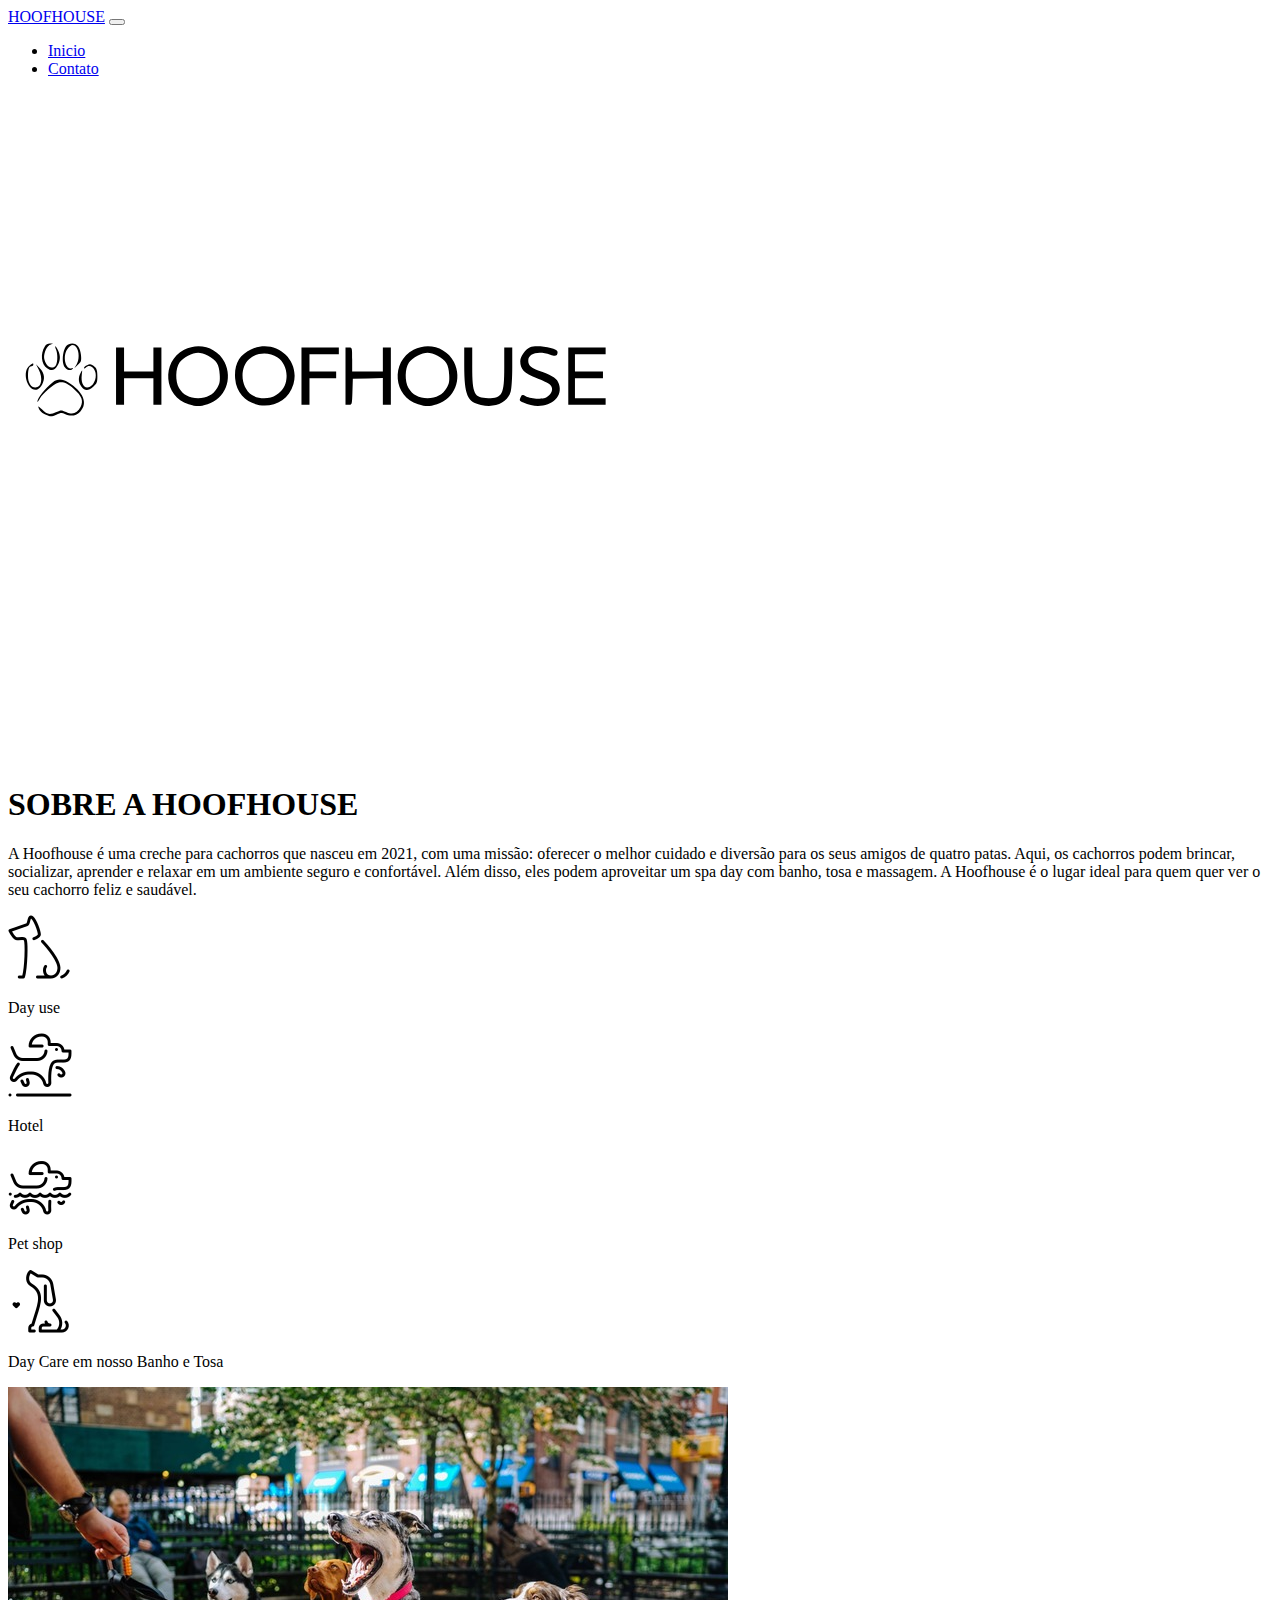
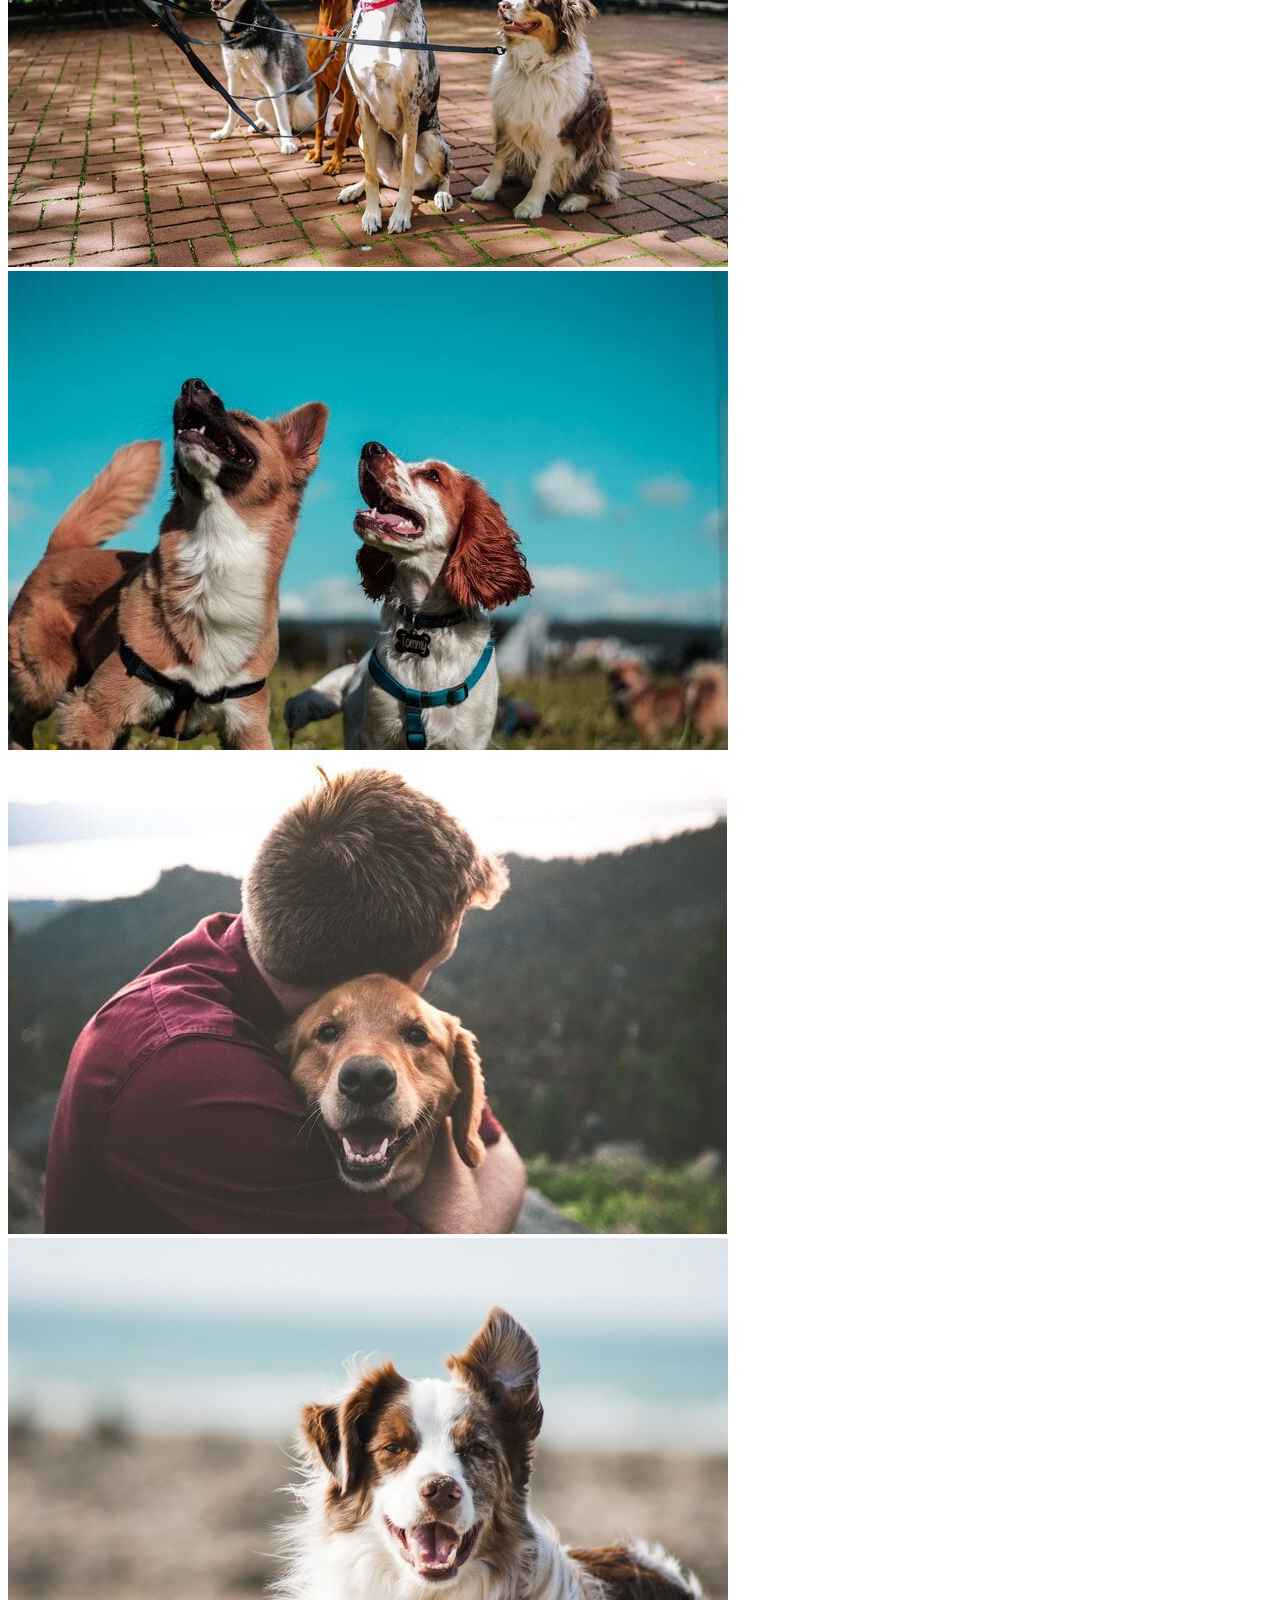
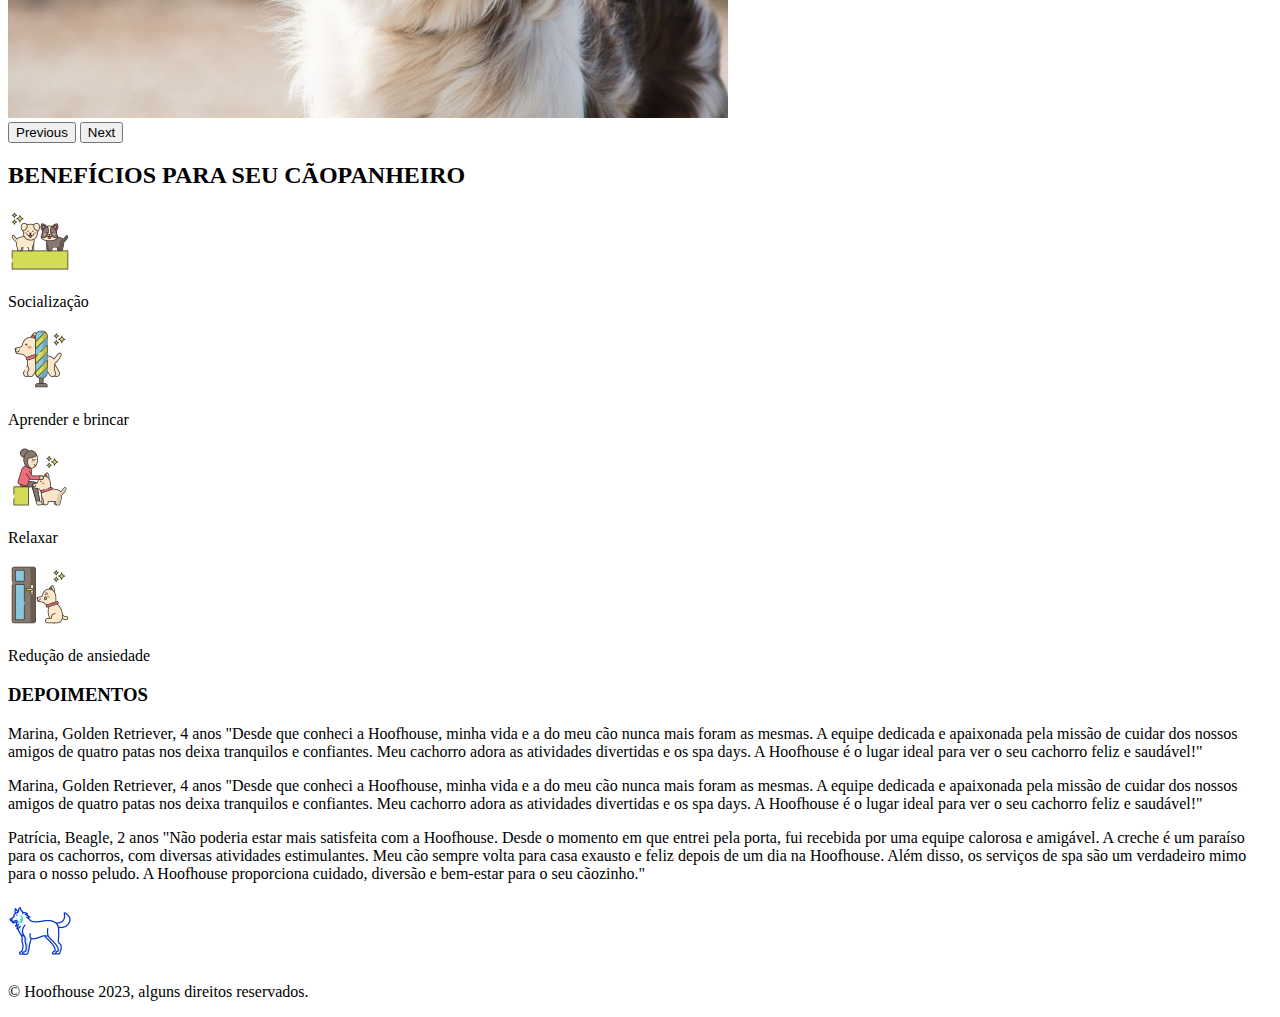
<file: index.html>
<!DOCTYPE html>
<html lang="pt-br">

<head>
  <meta charset="UTF-8">
  <meta http-equiv="X-UA-Compatible" content="IE=edge">
  <meta name="viewport" content="width=device-width, initial-scale=1.0">

  <title>Hoofhouse</title>

  <link href="https://cdn.jsdelivr.net/npm/bootstrap@5.2.3/dist/css/bootstrap.min.css" rel="stylesheet" integrity="sha384-rbsA2VBKQhggwzxH7pPCaAqO46MgnOM80zW1RWuH61DGLwZJEdK2Kadq2F9CUG65" crossorigin="anonymous">
</head>

<body>
  <header>

    <nav class="navbar navbar-expand-md navbar-light bg-light box-shadow">
      <div class="container-fluid">
        <a class="navbar-brand fw-bold fs-1" href="#">HOOFHOUSE</a>

        <button class="navbar-toggler" type="button" data-bs-toggle="collapse" data-bs-target="#navbarSupportedContent" aria-controls="navbarSupportedContent" aria-expanded="false" aria-label="Toggle navigation">
          <span class="navbar-toggler-icon"></span>
        </button>

        <div class="collapse navbar-collapse" id="navbarSupportedContent">
          <ul class="navbar-nav ml-auto ms-5">
            <li class="nav-item">
              <a class="nav-link active fw-light fs-2" aria-current="page" href="#">Inicio</a>
            </li>
            <li class="nav-item">
              <a class="nav-link active fw-light fs-2" aria-current="page" href="contato.html">Contato</a>
            </li>
          </ul>

        </div>
      </div>

    </nav>

  </header>

  <main class="bg-body">
    <div class="bg-info">
      <div class="container-md text-center">
        <img src="logo.svg" alt="Logo da Hoofhouse" class="figure bg-info">
      </div>
    </div>

    <div>
      <h1 class="display-1 text-center">SOBRE A HOOFHOUSE</h1>
      <div>
        <p class="lead">
          A Hoofhouse é uma creche para cachorros que nasceu em 2021, com uma missão: oferecer o melhor cuidado e diversão para os seus amigos de quatro patas. Aqui, os cachorros podem brincar, socializar, aprender e relaxar em um ambiente seguro e confortável.
          Além disso, eles podem aproveitar um spa day com banho, tosa e massagem. A Hoofhouse é o lugar ideal para quem quer ver o seu cachorro feliz e saudável.
        </p>
      </div>
    </div>

    <div class="container mw-100 h-100">
      <div class="row g-2">
        <div class="col-6">
          <div class="p-3 border bg-light text-center lead fw-bold">
            <img src="cachorro.png" alt="cachorro">
            <p>Day use</p>
          </div>
        </div>
        <div class="col-6">
          <div class="p-3 border bg-light text-center lead fw-bold">
            <img src="dog_jump.png" alt="cachorro pulando">
            <p>Hotel</p>
          </div>
        </div>
        <div class="col-6">
          <div class="p-3 border bg-light text-center lead fw-bold">
            <img src="dog_swim.png" alt="cachorro nadando">
            <p>Pet shop</p>
          </div>
        </div>
        <div class="col-6">
          <div class="p-3 border bg-light text-center lead fw-bold">
            <img src="coracao_cao.png" alt="cachorro e um coração">
            <p>Day Care em nosso Banho e Tosa</p>
          </div>
        </div>
      </div>
    </div>

    <div id="carouselExampleInterval" class="carousel slide mw-100 h-100" data-bs-ride="carousel">
      <div class="carousel-inner">
        <div class="carousel-item active" data-bs-interval="10000">
          <img src="cachorros1.jpg" class=" mx-auto d-block w-100" alt="...">
        </div>
        <div class="carousel-item" data-bs-interval="2000">
          <img src="cachorros2.jpg" class="mx-auto d-block w-100" alt="...">
        </div>
        <div class="carousel-item">
          <img src="cachorros3.jpg" class="mx-auto d-block w-100" alt="...">
        </div>
        <div class="carousel-item">
          <img src="cachorros4.jpg" class="mx-auto d-block w-100" alt="...">
        </div>
      </div>
      <button class="carousel-control-prev" type="button" data-bs-target="#carouselExampleInterval" data-bs-slide="prev">
        <span class="carousel-control-prev-icon" aria-hidden="true"></span>
        <span class="visually-hidden">Previous</span>
      </button>
      <button class="carousel-control-next" type="button" data-bs-target="#carouselExampleInterval" data-bs-slide="next">
        <span class="carousel-control-next-icon" aria-hidden="true"></span>
        <span class="visually-hidden">Next</span>
      </button>
    </div>

    <div>
      <h2 class="display-2 text-center bg-light">BENEFÍCIOS PARA SEU CÃOPANHEIRO</h2>
    </div>

    <div class="container mw-100 h-100">
      <div class="row">
        <div class="col p-3 border bg-light text-center lead fw-bold">
          <img src="dogs.png" alt="cachorros socializando">
          <p>Socialização</p>
        </div>
        <div class="col p-3 border bg-light text-center lead fw-bold">
          <img src="training.png" alt="cachorros brincando">
          <p>Aprender e brincar</p>
        </div>
      </div>
      <div class="row">
        <div class="col p-3 border bg-light text-center lead fw-bold">
          <img src="stimulating.png" alt="cachorro relaxado">
          <p>Relaxar</p>
        </div>
        <div class="col p-3 border bg-light text-center lead fw-bold">
          <img src="anxiety.png" alt="cachorro ansioso">
          <p>Redução de ansiedade</p>
        </div>
      </div>
    </div>

    <div>
      <h3 class="display-4 text-center">DEPOIMENTOS</h3>
    </div>

    <div class="container text-center">
      <div class="row">
        <div class="col">
          <p class="lead">
            <span class="fw-bold">Marina, Golden Retriever, 4 anos</span>
            "Desde que conheci a Hoofhouse, minha vida e a do meu cão nunca mais foram as mesmas. A equipe dedicada e apaixonada pela missão de cuidar dos nossos amigos de quatro patas nos deixa tranquilos e confiantes. Meu cachorro adora as atividades divertidas e os spa days. A Hoofhouse é o lugar ideal para ver o seu cachorro feliz e saudável!"
          </p>
        </div>
        <div class="col">
          <p class="lead">
            <span class="fw-bold">Marina, Golden Retriever, 4 anos</span>
            "Desde que conheci a Hoofhouse, minha vida e a do meu cão nunca mais foram as mesmas. A equipe dedicada e apaixonada pela missão de cuidar dos nossos amigos de quatro patas nos deixa tranquilos e confiantes. Meu cachorro adora as atividades divertidas e os spa days. A Hoofhouse é o lugar ideal para ver o seu cachorro feliz e saudável!"
          </p>
        </div>
        <div class="col">
          <p class="lead">
            <span class="fw-bold">Patrícia, Beagle, 2 anos</span>
            "Não poderia estar mais satisfeita com a Hoofhouse. Desde o momento em que entrei pela porta, fui recebida por uma equipe calorosa e amigável. A creche é um paraíso para os cachorros, com diversas atividades estimulantes. Meu cão sempre volta para casa exausto e feliz depois de um dia na Hoofhouse. Além disso, os serviços de spa são um verdadeiro mimo para o nosso peludo. A Hoofhouse proporciona cuidado, diversão e bem-estar para o seu cãozinho."
          </p>
        </div>
      </div>
    </div>

  </main>

  <footer class="bg-info text-center mw-100 h-100">
    <img class="figure" src="husky.png" alt="husky">
    <p class="display-6"> © Hoofhouse 2023, alguns direitos reservados.</p>
  </footer>

  <script src="https://cdn.jsdelivr.net/npm/bootstrap@5.2.3/dist/js/bootstrap.bundle.min.js" integrity="sha384-kenU1KFdBIe4zVF0s0G1M5b4hcpxyD9F7jL+jjXkk+Q2h455rYXK/7HAuoJl+0I4" crossorigin="anonymous"></script>

</body>

</html>
</file>
